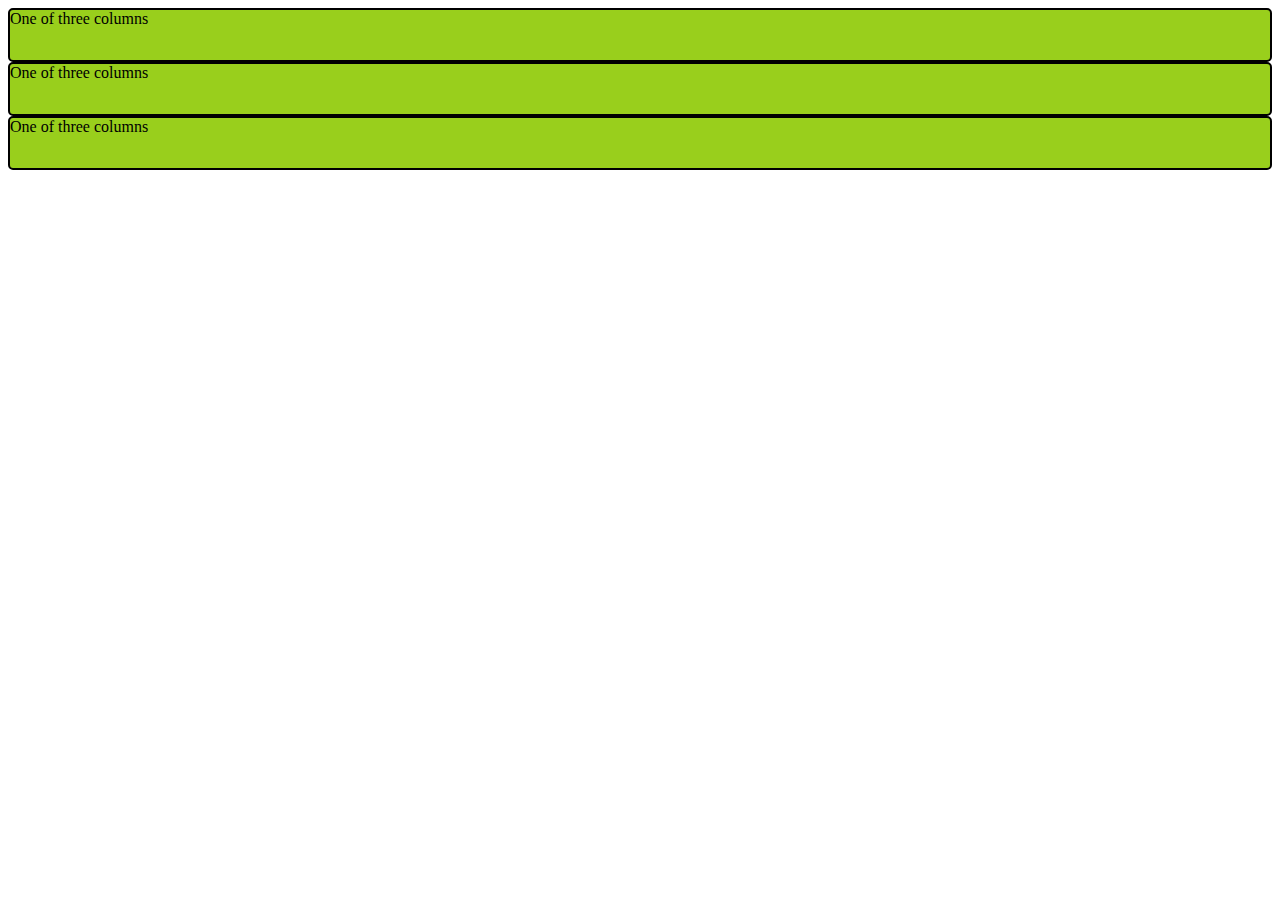
<file: bootstrap_examples/12_column_example.html>
<!doctype html>
<html lang="en">
  <head>
    <!-- Required meta tags -->
    <meta charset="utf-8">
    <meta name="viewport" content="width=device-width, initial-scale=1, shrink-to-fit=no">

    <!-- Bootstrap CSS -->
    <link rel="stylesheet" href="https://stackpath.bootstrapcdn.com/bootstrap/4.5.0/css/bootstrap.min.css" integrity="sha384-9aIt2nRpC12Uk9gS9baDl411NQApFmC26EwAOH8WgZl5MYYxFfc+NcPb1dKGj7Sk" crossorigin="anonymous">

    <link rel="stylesheet" href="12_column_example.css">
    

    <title>Hello, world!</title>
  </head>
  <body>
    <div class="container">
      <div class="row">
        <div class="col-sm-3">
          One of three columns
        </div>
        <div class="col-sm-3">
          One of three columns
        </div>
        <div class="col-sm-6">
          One of three columns
        </div>
      </div>
    </div>

    <!-- Optional JavaScript -->
    <!-- jQuery first, then Popper.js, then Bootstrap JS -->
    <script src="https://code.jquery.com/jquery-3.5.1.slim.min.js" integrity="sha384-DfXdz2htPH0lsSSs5nCTpuj/zy4C+OGpamoFVy38MVBnE+IbbVYUew+OrCXaRkfj" crossorigin="anonymous"></script>
    <script src="https://cdn.jsdelivr.net/npm/popper.js@1.16.0/dist/umd/popper.min.js" integrity="sha384-Q6E9RHvbIyZFJoft+2mJbHaEWldlvI9IOYy5n3zV9zzTtmI3UksdQRVvoxMfooAo" crossorigin="anonymous"></script>
    <script src="https://stackpath.bootstrapcdn.com/bootstrap/4.5.0/js/bootstrap.min.js" integrity="sha384-OgVRvuATP1z7JjHLkuOU7Xw704+h835Lr+6QL9UvYjZE3Ipu6Tp75j7Bh/kR0JKI" crossorigin="anonymous"></script>
  </body>
</html>
</file>
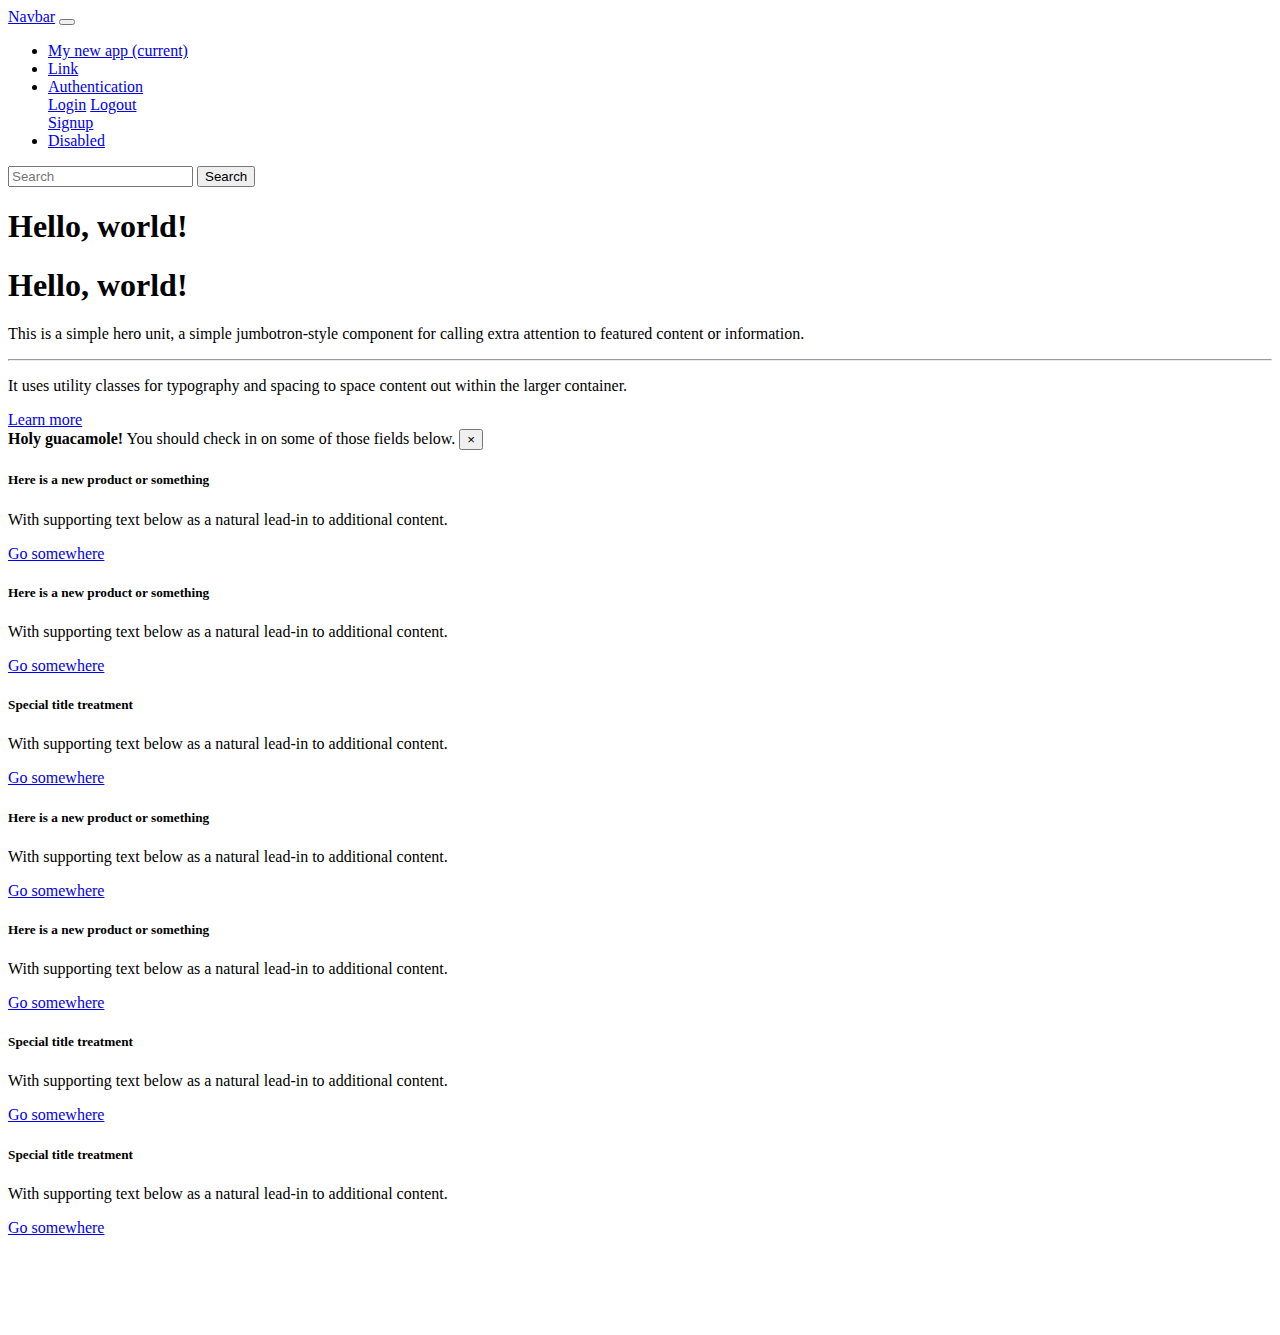
<file: bootstrap_examples/first_example.html>
<!doctype html>
<html lang="en">
  <head>
    <!-- Required meta tags -->
    <meta charset="utf-8">
    <meta name="viewport" content="width=device-width, initial-scale=1, shrink-to-fit=no">

    <!-- Bootstrap CSS -->
    <link rel="stylesheet" href="https://stackpath.bootstrapcdn.com/bootstrap/4.5.0/css/bootstrap.min.css" integrity="sha384-9aIt2nRpC12Uk9gS9baDl411NQApFmC26EwAOH8WgZl5MYYxFfc+NcPb1dKGj7Sk" crossorigin="anonymous">

    <title>Hello, world!</title>
  </head>
  <body>
    <nav class="navbar navbar-expand-lg navbar-light bg-light">
      <a class="navbar-brand" href="#">Navbar</a>
      <button class="navbar-toggler" type="button" data-toggle="collapse" data-target="#navbarSupportedContent" aria-controls="navbarSupportedContent" aria-expanded="false" aria-label="Toggle navigation">
        <span class="navbar-toggler-icon"></span>
      </button>
    
      <div class="collapse navbar-collapse" id="navbarSupportedContent">
        <ul class="navbar-nav mr-auto">
          <li class="nav-item active">
            <a class="nav-link" href="#">My new app <span class="sr-only">(current)</span></a>
          </li>
          <li class="nav-item">
            <a class="nav-link" href="#">Link</a>
          </li>
          <li class="nav-item dropdown">
            <a class="nav-link dropdown-toggle" href="#" id="navbarDropdown" role="button" data-toggle="dropdown" aria-haspopup="true" aria-expanded="false">
              Authentication
            </a>
            <div class="dropdown-menu" aria-labelledby="navbarDropdown">
              <a class="dropdown-item" href="/login">Login</a>
              <a class="dropdown-item" href="#">Logout</a>
              <div class="dropdown-divider"></div>
              <a class="dropdown-item" href="#">Signup</a>
            </div>
          </li>
          <li class="nav-item">
            <a class="nav-link disabled" href="#" tabindex="-1" aria-disabled="true">Disabled</a>
          </li>
        </ul>
        <form class="form-inline my-2 my-lg-0">
          <input class="form-control mr-sm-2" type="search" placeholder="Search" aria-label="Search">
          <button class="btn btn-outline-success my-2 my-sm-0" type="submit">Search</button>
        </form>
      </div>
    </nav>    
    <div class="container">
      
      <h1>Hello, world!</h1>
      
      <div class="jumbotron">
        <h1 class="display-4">Hello, world!</h1>
        <p class="lead">This is a simple hero unit, a simple jumbotron-style component for calling extra attention to featured content or information.</p>
        <hr class="my-4">
        <p>It uses utility classes for typography and spacing to space content out within the larger container.</p>
        <a class="btn btn-primary btn-lg" href="#" role="button">Learn more</a>
      </div>      
      
      <div class="alert alert-warning alert-dismissible fade show" role="alert">
        <strong>Holy guacamole!</strong> You should check in on some of those fields below.
        <button type="button" class="close" data-dismiss="alert" aria-label="Close">
          <span aria-hidden="true">&times;</span>
        </button>
      </div>
      <div class="row">
        <div class="col-sm-7">
          <div class="card">
            <div class="card-body">
              <h5 class="card-title">Here is a new product or something</h5>
              <p class="card-text">With supporting text below as a natural lead-in to additional content.</p>
              <a href="#" class="btn btn-primary">Go somewhere</a>
            </div>
          </div>
        </div>
        <div class="col-sm-3">
          <div class="card">
            <div class="card-body">
              <h5 class="card-title">Here is a new product or something</h5>
              <p class="card-text">With supporting text below as a natural lead-in to additional content.</p>
              <a href="#" class="btn btn-primary">Go somewhere</a>
            </div>
          </div>
        </div>
        <div class="col-sm-2">
          <div class="card">
            <div class="card-body">
              <h5 class="card-title">Special title treatment</h5>
              <p class="card-text">With supporting text below as a natural lead-in to additional content.</p>
              <a href="#" class="btn btn-primary">Go somewhere</a>
            </div>
          </div>
        </div>
      </div>
      <div class="row">
        <div class="col-sm-5">
          <div class="card">
            <div class="card-body">
              <h5 class="card-title">Here is a new product or something</h5>
              <p class="card-text">With supporting text below as a natural lead-in to additional content.</p>
              <a href="#" class="btn btn-primary">Go somewhere</a>
            </div>
          </div>
        </div>
        <div class="col-sm">
          <div class="card">
            <div class="card-body">
              <h5 class="card-title">Here is a new product or something</h5>
              <p class="card-text">With supporting text below as a natural lead-in to additional content.</p>
              <a href="#" class="btn btn-primary">Go somewhere</a>
            </div>
          </div>
        </div>
        <div class="col-sm">
          <div class="card">
            <div class="card-body">
              <h5 class="card-title">Special title treatment</h5>
              <p class="card-text">With supporting text below as a natural lead-in to additional content.</p>
              <a href="#" class="btn btn-primary">Go somewhere</a>
            </div>
          </div>
        </div>
        <div class="col-sm">
          <div class="card">
            <div class="card-body">
              <h5 class="card-title">Special title treatment</h5>
              <p class="card-text">With supporting text below as a natural lead-in to additional content.</p>
              <a href="#" class="btn btn-primary">Go somewhere</a>
            </div>
          </div>
        </div>
      </div>

      <br>
      <br>
      <br>
      <br>
      <br>

      
    </div> <!-- /.container -->


    <!-- Optional JavaScript -->
    <!-- jQuery first, then Popper.js, then Bootstrap JS -->
    <script src="https://code.jquery.com/jquery-3.5.1.slim.min.js" integrity="sha384-DfXdz2htPH0lsSSs5nCTpuj/zy4C+OGpamoFVy38MVBnE+IbbVYUew+OrCXaRkfj" crossorigin="anonymous"></script>
    <script src="https://cdn.jsdelivr.net/npm/popper.js@1.16.0/dist/umd/popper.min.js" integrity="sha384-Q6E9RHvbIyZFJoft+2mJbHaEWldlvI9IOYy5n3zV9zzTtmI3UksdQRVvoxMfooAo" crossorigin="anonymous"></script>
    <script src="https://stackpath.bootstrapcdn.com/bootstrap/4.5.0/js/bootstrap.min.js" integrity="sha384-OgVRvuATP1z7JjHLkuOU7Xw704+h835Lr+6QL9UvYjZE3Ipu6Tp75j7Bh/kR0JKI" crossorigin="anonymous"></script>
  </body>
</html>
</file>
<file: bootstrap_examples/12_column_example.css>
.row > div {
  background-color: #99CF1C;
  border: 2px black solid;
  border-radius: 5px;
  height: 50px;
}

.row {
  margin-bottom: 15px;
}
</file>
